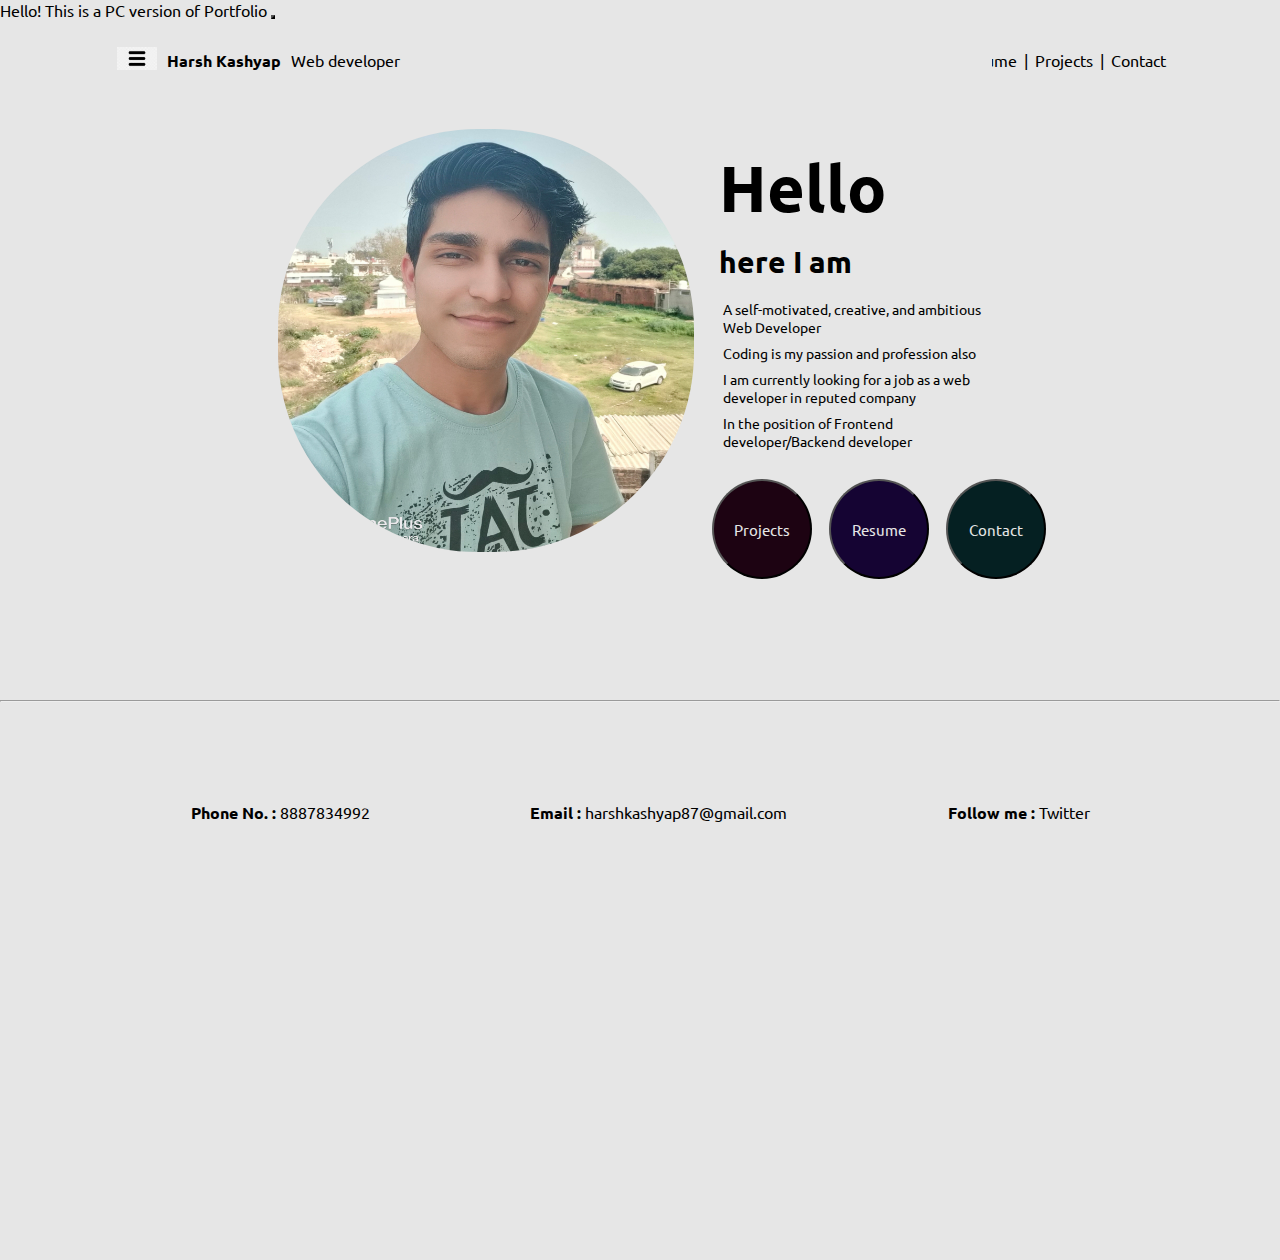
<file: index.html>
<!DOCTYPE html>
<html lang="en">

<head>
    <meta charset="UTF-8">
    <meta http-equiv="X-UA-Compatible" content="IE=edge">
    <meta name="viewport" content="width=device-width, initial-scale=1.0">
    <title>Harsh Kashyap - Welcome to my Portfolio</title>
    <link href="https://cdn.jsdelivr.net/npm/bootstrap@5.2.0/dist/css/bootstrap.min.css" rel="stylesheet" integrity="sha384-gH2yIJqKdNHPEq0n4Mqa/HGKIhSkIHeL5AyhkYV8i59U5AR6csBvApHHNl/vI1Bx" crossorigin="anonymous">
  
    <link rel="stylesheet" href="index.css">
    
</head>

<body>
    
    <div class="main">
        <div class="alert alert-danger alert-dismissible fade show" role="alert">
            Hello! This is a PC version of Portfolio
            <button type="button" class="btn-close" data-bs-dismiss="alert" aria-label="Close"></button>
          </div>
        <div class="sideBarGo sideBar">
            <div><a href="/PortFolio/">Home</a></div>
            <div><a href="/PortFolio/resume.html">Resume</a></div>
            <div><a href="/PortFolio/project.html">Projects</a></div>
                <div><a href="/PortFolio/contact.html">Contact</a></div>
        </div>
        <div class="header">
            <div class="name">
                <div><img src="ham.png" alt="pic" width="32" id="ham"></div>
                
                <!-- <div><img src="img/cross.png" alt="pic" width="32" id="cross"></div> -->
                <div ><a id="name" href="https://harsh-kashyap87.github.io/PortFolio/">Harsh Kashyap</a></div>
                <div>Web developer</div>
            </div>
            <div class="section">
                <div ><a href="/PortFolio/resume.html">Resume</a></div>|
                <div><a href="/PortFolio/project.html">Projects</a></div>|
                <div><a href="/PortFolio/contact.html">Contact</a></div>
            </div>
        </div>
        <div class="content">
            <img src="pic (2).jpg" alt="pic" width="300" class="img">
            <div class="mainContent">
                <h1>Hello</h1>
                <h5>here I am</h5>
                <div class="text">A self-motivated, creative, and ambitious Web Developer</div>
                <div class="text">Coding is my passion and profession also</div>
                <div class="text">I am currently looking for a job as a web developer in reputed company</div>
                <div class="text">In the position of Frontend developer/Backend developer</div>
                <!-- <div class="text">Currently I am living in Lucknow</div> -->
                <div class="btn2">
                    <button id="project"><a  href="/PortFolio/project.html">Projects</a></button>
                    <button id="resume"><a  href="/PortFolio/resume.html">Resume</a></button>
                    <button id="contact"><a   href="/PortFolio/contact.html">Contact</a></button>
                </div>
            </div>
        </div>
        <hr class="divider">
        <div class="footer">
            <div class="phone">
                <div>
                    <strong>Phone No. : </strong>
                    8887834992
                </div>
            </div>
            <div class="phone">
                <div>
                    <strong>Email : </strong>
                harshkashyap87@gmail.com
                </div>
            </div>
            <div class="phone">
                <div><strong>Follow me :</strong> <a href="https://twitter.com/HarshKa73178273" target="_blank">Twitter</a>
                
            </div>
            
            
        </div>
    </div>
    <script src="index.js"></script>

    <script src="https://cdn.jsdelivr.net/npm/bootstrap@5.2.0/dist/js/bootstrap.bundle.min.js" integrity="sha384-A3rJD856KowSb7dwlZdYEkO39Gagi7vIsF0jrRAoQmDKKtQBHUuLZ9AsSv4jD4Xa" crossorigin="anonymous"></script>
  
</body>

</html>
</file>
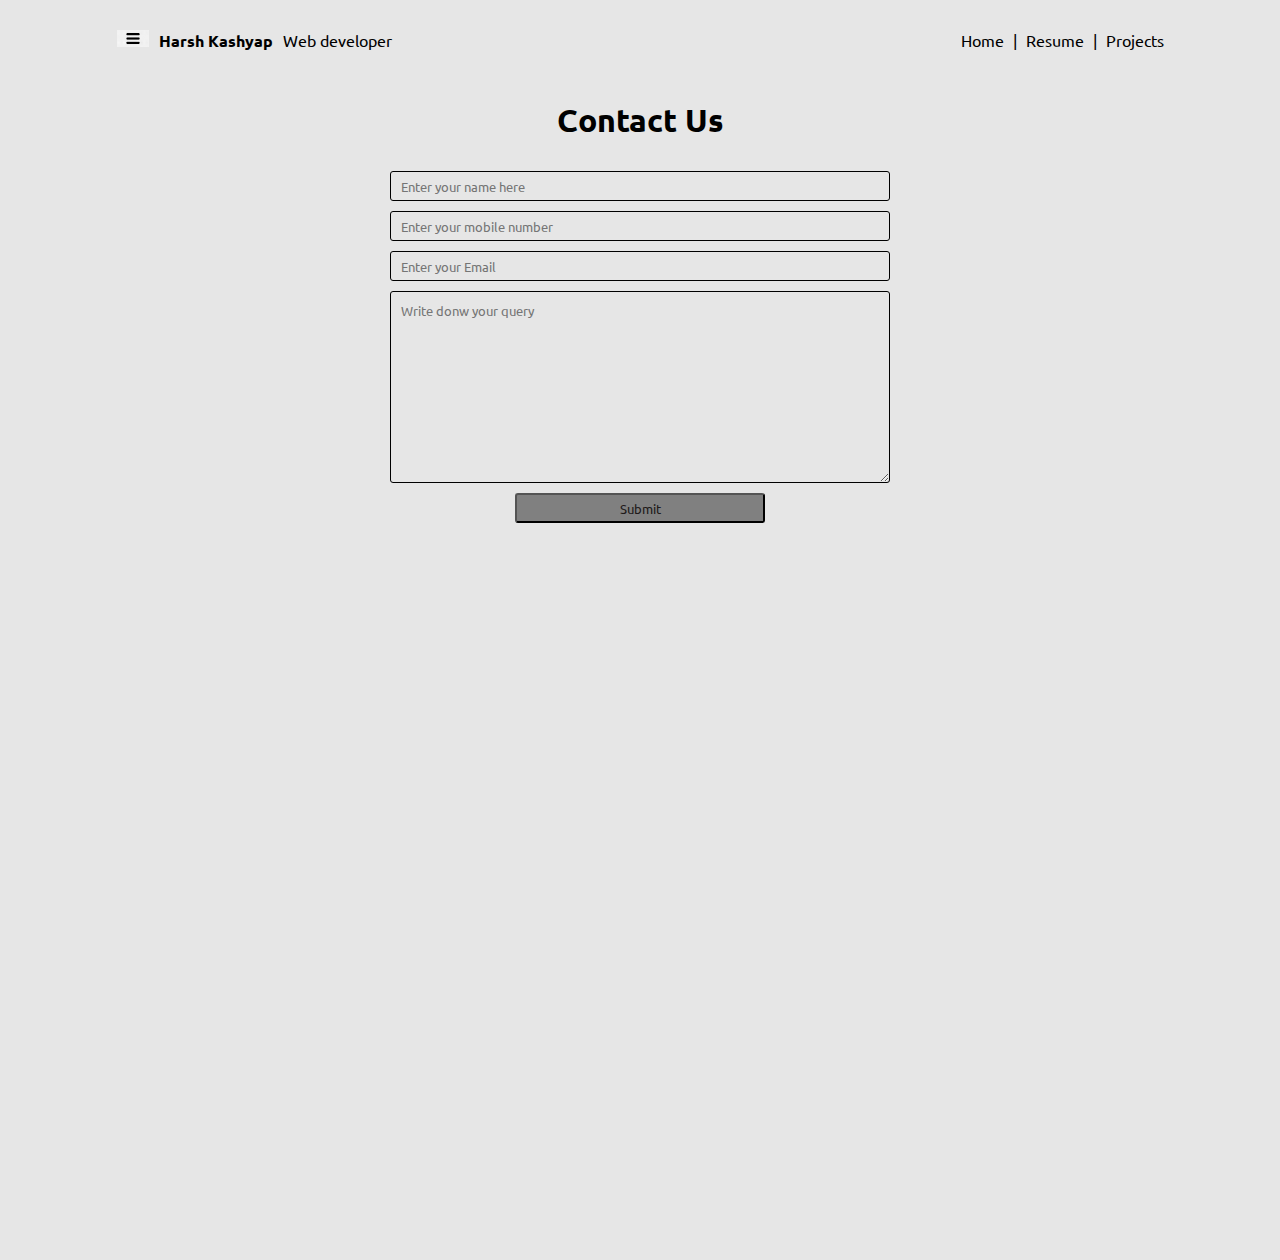
<file: contact.html>
<!DOCTYPE html>
<html lang="en">

<head>
    <meta charset="UTF-8">
    <meta http-equiv="X-UA-Compatible" content="IE=edge">
    <meta name="viewport" content="width=device-width, initial-scale=1.0">
    <title>Harsh Kashyap - Projects</title>
    <link rel="stylesheet" href="contact.css">
</head>

<body>
    <div class="main">
        <div class="sideBarGo sideBar">
            <div><a href="/PortFolio/">Home</a></div>
            <div><a href="/PortFolio/resume.html">Resume</a></div>
            <div><a href="/PortFolio/project.html">Projects</a></div>
                <div><a href="/PortFolio/contact.html">Contact</a></div>
        </div>
        <div class="header">
            <div class="name">
                <div><img src="ham.png" alt="pic" width="32" id="ham"></div>
                <div><a id="name" href="https://harsh-kashyap87.github.io/PortFolio/">Harsh Kashyap</a></div>
                <div>Web developer</div>
            </div>
            <div class="section">
                <div><a href="/PortFolio/">Home</a></div>|
                <div><a href="/PortFolio/resume.html">Resume</a></div>|
                <div><a href="/PortFolio/project.html">Projects</a></div>
            </div>
        </div>
    </div>
    <div class="head">
        <h1>Contact Us</h1>
    </div>
    <div class="container">
        <form class="contact-form">
            <input type="text" placeholder="Enter your name here">
            <input type="phone" placeholder="Enter your mobile number">
            <input type="email" placeholder="Enter your Email">
            <textarea name="text" id="" cols="30" rows="10" placeholder="Write donw your query"></textarea>
            <button type="submit">Submit</button>
        </form>
    </div>
    



    <script src="index.js"></script>
</body>

</html>
</file>
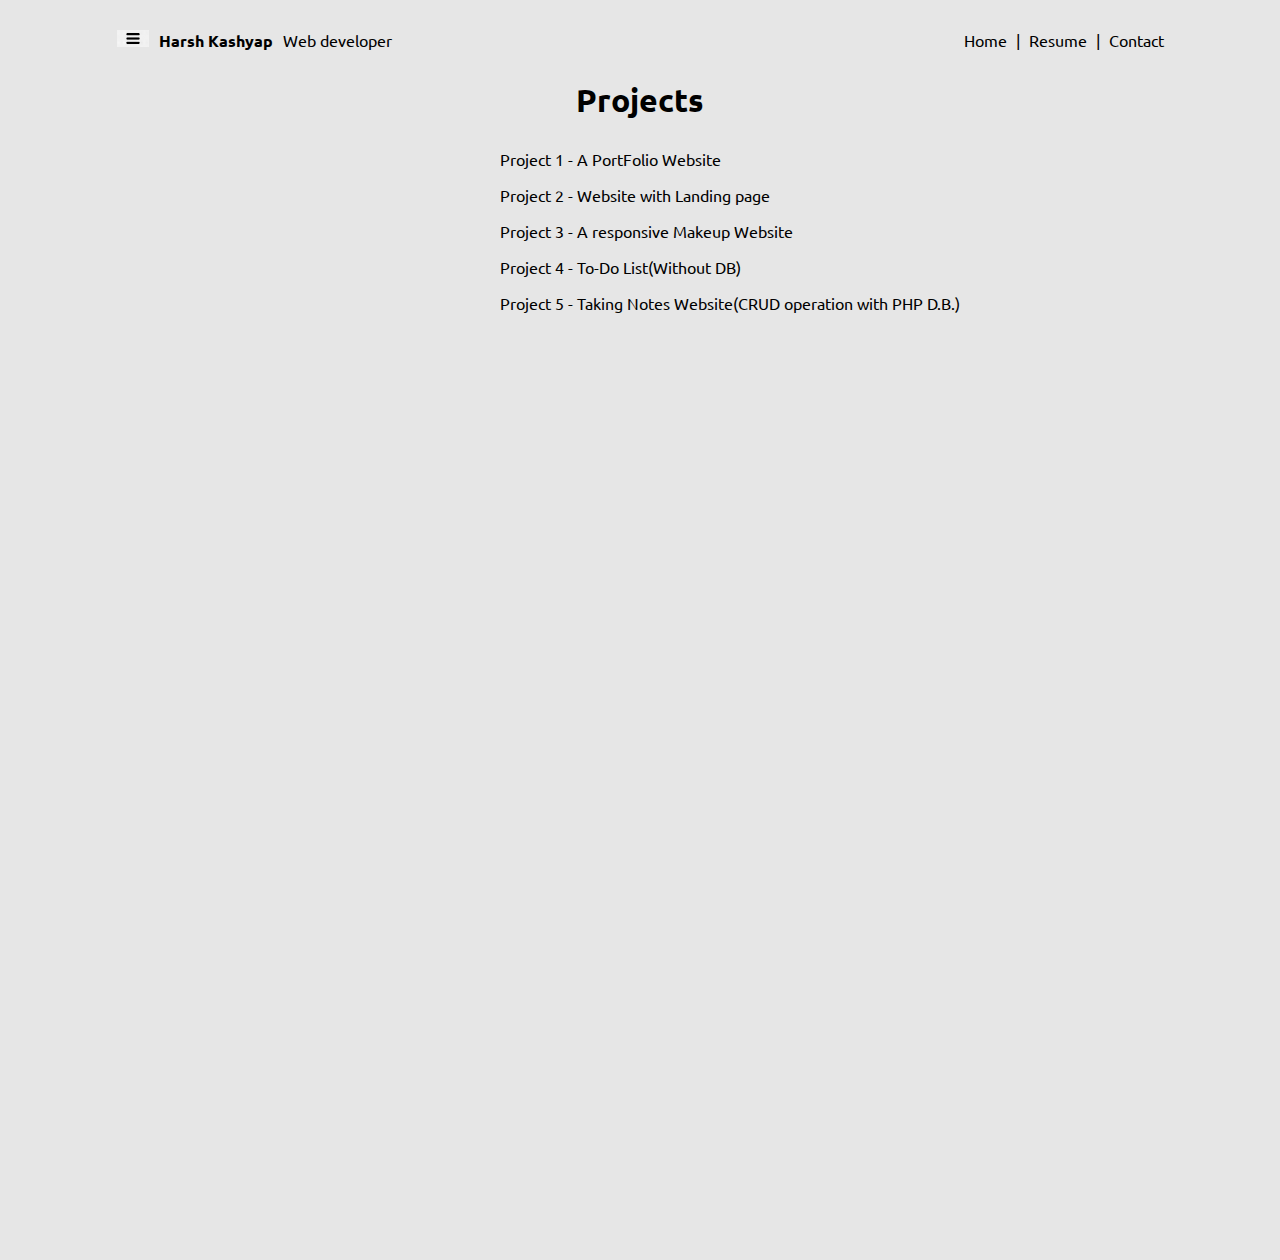
<file: project.html>
<!DOCTYPE html>
<html lang="en">

<head>
    <meta charset="UTF-8">
    <meta http-equiv="X-UA-Compatible" content="IE=edge">
    <meta name="viewport" content="width=device-width, initial-scale=1.0">
    <title>Harsh Kashyap - Projects</title>
    <link rel="stylesheet" href="project.css">
</head>

<body>
    <div class="main">
        <div class="sideBarGo sideBar">
            <div><a href="/PortFolio/">Home</a></div>
            <div><a href="/PortFolio/resume.html">Resume</a></div>
            <div><a href="/PortFolio/project.html">Projects</a></div>
                <div><a href="/PortFolio/contact.html">Contact</a></div>
        </div>
        <div class="header">
            <div class="name">
                <div><img src="ham.png" alt="pic" width="32" id="ham"></div>
                <div ><a id="name" href="https://harsh-kashyap87.github.io/PortFolio/">Harsh Kashyap</a></div>
                <div>Web developer</div>
            </div>
            <div class="section">
                <div><a href="/PortFolio/">Home</a></div>|
                <div><a href="/PortFolio/resume.html">Resume</a></div>|
                <div><a href="/PortFolio/contact.html">Contact</a></div>
            </div>
        </div>
    </div>
    <div class="head">
        <h1>Projects</h1>
    </div>
    <div class="pro">

        <div>
            Project 1 - A PortFolio Website
        </div>
        <div>
            Project 2 - Website with Landing page
        </div>
        <div>
            Project 3 - A responsive Makeup Website
        </div>
        <div>
            Project 4 - To-Do List(Without DB)
        </div>
        <div>
            Project 5 - Taking Notes Website(CRUD operation with PHP D.B.)
        </div>
    </div>
    </div>

    <script src="index.js"></script>
</body>

</html>
</file>
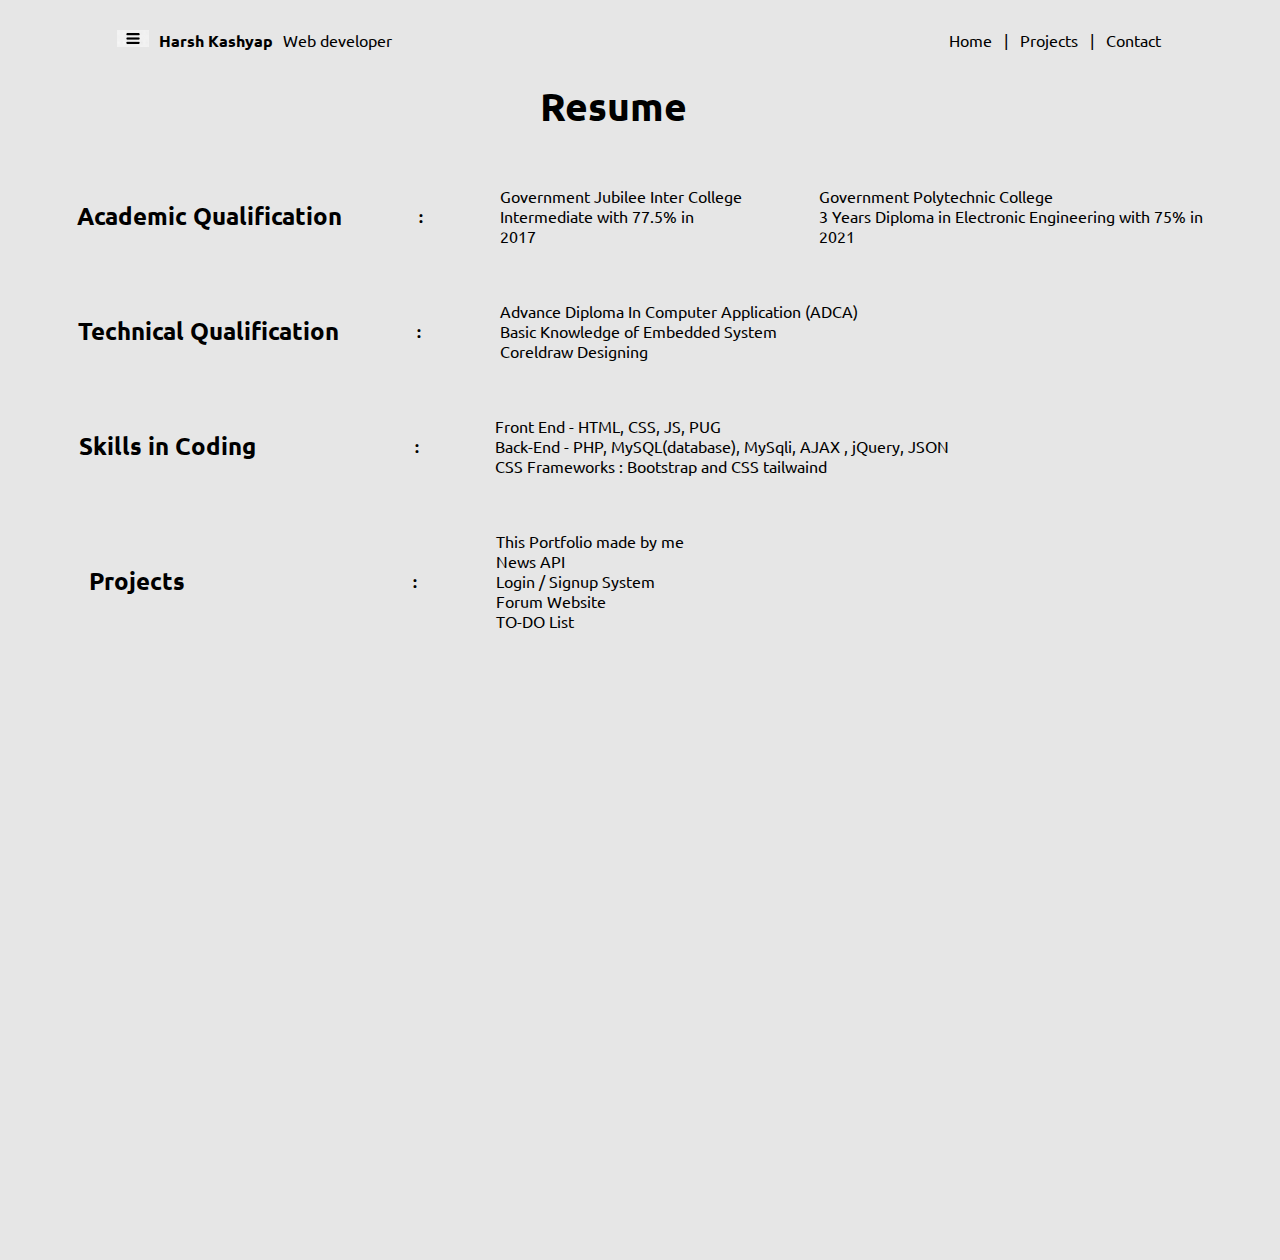
<file: resume.html>
<!DOCTYPE html>
<html lang="en">

<head>
    <meta charset="UTF-8">
    <meta http-equiv="X-UA-Compatible" content="IE=edge">
    <meta name="viewport" content="width=device-width, initial-scale=1.0">
    <title>Harsh Kashyap - Resume</title>
    <link rel="stylesheet" href="resume.css">
</head>

<body>
    <div class="main">
        <div class="sideBarGo sideBar">
            <div><a href="/PortFolio/">Home</a></div>
            <div><a href="/PortFolio/resume.html">Resume</a></div>
            <div><a href="/PortFolio/project.html">Projects</a></div>
                <div><a href="/PortFolio/contact.html">Contact</a></div>
        </div>
        <div class="header">
            <div class="name">
                <div><img src="ham.png" alt="pic" width="32" id="ham"></div>
                <div ><a id="name" href="https://harsh-kashyap87.github.io/PortFolio/">Harsh Kashyap</a></div>
                <div>Web developer</div>
            </div>
            <div class="section">
                <div ><a href="/PortFolio/">Home</a></div>|
                <div><a href="/PortFolio/project.html">Projects</a></div>|
                <div><a href="/PortFolio/contact.html">Contact</a></div>
            </div>
        </div>
    </div>
    <h1>Resume</h1>
    <div class="box">
        <div class="c" id="c1"><h2>Academic Qualification</h2></div>
        <div class="c" id="c2"><strong>:</strong></div>
        <div class="c" id="c3">Government Jubilee Inter College <br/>
            Intermediate with 77.5% in <br/>
            2017</div>
        <div class="c" id="c4">Government Polytechnic College <br/>
            3 Years Diploma in Electronic Engineering with 75% in  <br/>
            2021
            </div>
    </div>
    <div class="box2">
        <div class="c2" id="c4"><h2>Technical Qualification</h2></div>
        <div class="c2" id="c5"><strong>:</strong></div>
        <div class="c2" id="c6">Advance Diploma In Computer Application (ADCA)<br/>
            Basic Knowledge of Embedded System <br/>
            Coreldraw Designing </div>
        <div class="c hide">Government Polytechnic College <br/>
            3 Years Dipjkkjkkkjv 75% in  <br/>
            2021
            </div>
    </div>
    <div class="box3">
        <div class="c3" id="c7" ><h2 >Skills in Coding</h2></div>
        <div class="c3" id="c8"><strong>:</strong></div>
        <div class="c3" id="c9">Front End - HTML, CSS, JS, PUG<br/>
            Back-End - PHP, MySQL(database), MySqli, AJAX , jQuery, JSON
<br/>
            CSS Frameworks : Bootstrap and CSS tailwaind </div>
        <div class="c hide">Government  <br/>
            3 Years 75% in  <br/>
            2021
            </div>
    </div>

    <div class="box4">
        <div class="c4" id="c10"><h2>Projects</h2></div>
        <div class="c4" id="c11"><strong>:</strong></div>
        <div class="c4" id="c12">This Portfolio made by me<br/>
            News API <br/>
            Login / Signup System<br/>
            
            Forum Website<br/>
            TO-DO List</div>
        <div class="c hide">Government Polytechnic College <br/>
            3 Years Diploma in Electronic Engineering with 75% in  <br/>
            2021
            </div>
    </div>
   

    <script src="index.js"></script>
</body>

</html>
</file>
<file: index.css>
@import url('https://fonts.googleapis.com/css2?family=Ubuntu:wght@300&display=swap');

*{
    margin: 0;
    padding: 0;
    box-sizing: border-box;
    text-decoration: none;
    background-color: #e6e6e6;
    font-family: 'Ubuntu', sans-serif;
}
body{
    
    min-height: 140vh;
    background-color: #e6e6e6;
}

.main{
    display: flex;
    flex-direction: column;
}
/* Header CSS here */
#ham{
    cursor: pointer;
}
.header{
    display: flex;
    height: 80px;
    /* width: 100vw; */
    justify-content: space-between;
}
.main .sideBar{
    /* background-color: yellowgreen; */
    width: 125px;
    height: 400px;
    margin-top: 27px;
    align-items: center;
    display: flex;
    justify-content: space-evenly;
    flex-direction: column;
    position: fixed;
    transition: 200ms;
}

.main .sideBarGo{
    transform: translate(-500px, 0px);
    position: absolute;
    /* background-color: pink; */
}

.main .sideBar a{
    color: black;
    text-decoration: none;
    
}
.main .sideBar a:hover{
    color: rgba(0, 0, 0, 0.363);
}

#sideBar div{
    padding: 20px;
}

.name{
    display: flex;
    flex-direction: row;
    margin-left: 100px;
    padding: 12px;
    align-items: center;
    justify-content: center;
}
.name div{
    padding: 5px;
}
#ham{
    width: 40px;
}

#cross{
    width: 40px;
}

#name{
    font-weight: bold;
    color: black;
    text-decoration: none;
}
#name:hover{
    text-decoration: underline;
    color: rgb(39, 39, 39);
    font-weight: 500;
}
.section{
    display: flex;
    flex-direction: row;
    padding: 12px;
    align-items: center;
    justify-content: center;
    margin-right: 95px;
}
.section a{
    color: black;
    text-decoration: none;
}
.section a:hover{
    color: rgba(0, 0, 0, 0.363);
}

.section div{
    padding: 7px;
    cursor: pointer;
}

/* Content CSS here */

.content{
    display: flex;
    flex-direction: row;
    height: 300px;
    justify-content: center;
    align-items: center;
    font-size: 14px;
}

.content .img{
    border-radius: 200px;
    width: 416px;
    height: 423px;
    margin-top: 180px;

}

.content .mainContent{
    height: 500px;
    width: 288px;
    margin: 0 10px;
    /* background-color: rebeccapurple; */
}
.content .mainContent h1{
    margin: 15px;
    margin-top: 146px;
    font-size: 65px;
    /* background-color: rgb(30, 14, 46); */
}
.content .mainContent h5{
    margin: 15px;
    font-size: 30px;
    /* background-color: rgb(31, 197, 155); */
}

.content .mainContent .text{
    /* margin: 15px; */
    margin-left: 15px;
    font-size: 14px;
    padding: 4px;
    /* background-color: rgb(54, 153, 51); */
}

.content .mainContent .btn2{
    display: flex;
    justify-content: space-around;
    margin-top: 25px;
    width: 350px;
}
.content .mainContent .btn2 button{
    width: 100px;
    height: 100px;
    border-radius: 100px;
}

.content #project{
    /* font-weight: bold; */
    font-size: 15px;
    color: #e6e6e6;
    background-color: rgb(29, 3, 18);
    cursor: pointer;
}
.content #project a{
    /* font-weight: bold; */
    font-size: 15px;
    color: #e6e6e6;
    background-color: rgb(29, 3, 18);
    cursor: pointer;
    text-decoration: none;
}

.content #resume{
    /* font-weight: bold; */
    font-size: 15px;
    color: #e6e6e6;
    background-color: rgb(21, 4, 51);
    cursor: pointer;
}
.content #resume a{
    /* font-weight: bold; */
    font-size: 15px;
    color: #e6e6e6;
    background-color: rgb(21, 4, 51);
    cursor: pointer;
    text-decoration: none;
}

.content #contact{
    /* font-weight: bold; */
    font-size: 15px;
    color: #e6e6e6;
    background-color: rgb(5, 32, 34);
    cursor: pointer;
    
}
.content #contact a{
    /* font-weight: bold; */
    text-decoration: none;
    font-size: 15px;
    color: #e6e6e6;
    background-color: rgb(5, 32, 34);
    cursor: pointer;
}





/* Divider */
.main .divider{
    margin-top: 300px;
}

/* Footer CSS here */

.main .footer{
    display: flex;
    /* margin: 30px; */
    margin-top: 50px;
    padding: 30px;
    justify-content: space-evenly;
    align-items: center;
}
.main .footer .phone{
    /* background-color: red; */
    margin-top: 20px;
    
}
.main .footer .phone a{
    /* background-color: red; */
    margin-top: 20px;
    color: black;
    
}
.main .footer .phone a:hover{
    /* background-color: red; */
    margin-top: 20px;
    color: rgba(0, 0, 0, 0.363);
    font-weight: bold;
    
}
</file>
<file: contact.css>
@import url('https://fonts.googleapis.com/css2?family=Ubuntu:wght@300&display=swap');

*{
    margin: 0;
    padding: 0;
    box-sizing: border-box;
    text-decoration: none;
    background-color: #e6e6e6;
    font-family: 'Ubuntu', sans-serif;
}
body{
    
    min-height: 140vh;
}

.main{
    display: flex;
    flex-direction: column;
}
/* Header CSS here */

#ham{
    cursor: pointer;
}

.header{
    display: flex;
    height: 80px;
    /* width: 100vw; */
    justify-content: space-between;
}
.main .sideBar{
    /* background-color: yellowgreen; */
    width: 125px;
    height: 400px;
    margin-top: 27px;
    align-items: center;
    display: flex;
    justify-content: space-evenly;
    flex-direction: column;
    position: fixed;
    transition: 200ms;
}

.main .sideBarGo{
    transform: translate(-500px, 0px);
    position: absolute;
    /* background-color: pink; */
}

.main .sideBar a{
    color: black;
}
.main .sideBar a:hover{
    color: rgba(0, 0, 0, 0.363);
}


.name{
    display: flex;
    flex-direction: row;
    margin-left: 100px;
    padding: 12px;
    align-items: center;
    justify-content: center;
}
.name div{
    padding: 5px;
}

#name{
    font-weight: bold;
    color: black;
}
#name:hover{
    text-decoration: underline;
    color: rgb(39, 39, 39);
    font-weight: 500;
}
.section{
    display: flex;
    flex-direction: row;
    padding: 12px;
    align-items: center;
    justify-content: center;
    margin-right: 95px;
}
.section a{
    color: black;
}
.section a:hover{
    color: rgba(0, 0, 0, 0.363);
}

.section div{
    padding: 9px;
    cursor: pointer;
}

/* Container CSS Start Here */

.head{
    /* background-color: red; */
    display: flex;
    justify-content: center;
}
.head h1{
    /* color: green; */
    /* background-color: gray; */
    align-items: center;
    margin-top: 20px;
    margin-bottom: 20px;
}

/* contact-form CSS Start Here */

.container{
    /* color: pink; */
    /* background-color: gray; */
    display: flex;
    flex-direction: column;
}
.contact-form{
    /* color: rgb(221, 6, 42); */
    /* background-color: rgb(131, 6, 6); */
    padding: 5px;
    display: flex;
    flex-direction: column;
    justify-content: center;
    align-items: center;
}

.contact-form input{
    /* color: blue; */
    font-size: 13px;

    width: 500px;
    margin: 5px;
    padding: 10x;
    border-radius: 3px;
    border: 1px solid black;
    height: 30px;
}
.container form input{
    padding: 10px;
}
.container form textarea{
    padding: 10px;
}

.contact-form textarea{
    /* color: blue; */
   
    font-size: 13px;
    width: 500px;
    margin: 5px;
    padding: 5x;
    border-radius: 3px;
    border: 1px solid black;
}

.contact-form button{
    /* color: blue; */
    font-size: 13px;
    width: 250px;
    margin: 5px;
    padding: 5x;
    border-radius: 3px;
    cursor: pointer;
    background-color: gray;
    height: 30px;
    color: rgb(32, 26, 26);
}
.contact-form button:hover{
    background-color: rgb(32, 26, 26);
    color: gray;
}



/* Footer CSS here */

.main .footer{
    display: flex;
    /* margin: 30px; */
    margin-top: 50px;
    padding: 30px;
    justify-content: space-evenly;
    align-items: center;
}
.main .footer .phone{
    /* background-color: red; */
    margin-top: 20px;
    
}
.main .footer .phone a{
    /* background-color: red; */
    margin-top: 20px;
    color: black;
    
}
.main .footer .phone a:hover{
    /* background-color: red; */
    margin-top: 20px;
    color: rgba(0, 0, 0, 0.363);
    font-weight: bold;
    
}
</file>
<file: project.css>
@import url('https://fonts.googleapis.com/css2?family=Ubuntu:wght@300&display=swap');

*{
    margin: 0;
    padding: 0;
    box-sizing: border-box;
    text-decoration: none;
    background-color: #e6e6e6;
    font-family: 'Ubuntu', sans-serif;
}
body{
    
    min-height: 140vh;
}
/* Main CSS start here */
.main{
    display: flex;
    flex-direction: column;
}
/* Header CSS here */
#ham{
    cursor: pointer;
}

.header{
    display: flex;
    height: 80px;
    /* width: 100vw; */
    justify-content: space-between;
}
.main .sideBar{
    /* background-color: yellowgreen; */
    width: 125px;
    height: 400px;
    margin-top: 27px;
    align-items: center;
    display: flex;
    justify-content: space-evenly;
    flex-direction: column;
    position: fixed;
    transition: 200ms;
}

.main .sideBarGo{
    transform: translate(-500px, 0px);
    position: absolute;
    /* background-color: pink; */
}

.main .sideBar a{
    color: black;
}
.main .sideBar a:hover{
    color: rgba(0, 0, 0, 0.363);
}


.name{
    display: flex;
    flex-direction: row;
    margin-left: 100px;
    padding: 12px;
    align-items: center;
    justify-content: center;
}
.name div{
    padding: 5px;
}

#name{
    font-weight: bold;
    color: black;
}
#name:hover{
    text-decoration: underline;
    color: rgb(39, 39, 39);
    font-weight: 500;
}
.section{
    display: flex;
    flex-direction: row;
    padding: 12px;
    align-items: center;
    justify-content: center;
    margin-right: 95px;
}
.section a{
    color: black;
}
.section a:hover{
    color: rgba(0, 0, 0, 0.363);
}

.section div{
    padding: 9px;
    cursor: pointer;
}

/* Head  CSS Start Here */
.head{
    display: flex;
    justify-content: center;
    align-items: center;
    /* background-color: gray; */
}

.head h1{
    /* background-color: pink;
    color: green; */
}

.pro{
    display: flex;
    flex-direction: column;
    /* background-color: rgb(146, 21, 21); */
    margin-top: 20px;
    
}

.pro div{
    width: 500px;
    /* background-color: rgb(212, 108, 108); */
    padding: 4px 0px;
    margin: 4px 0px;
    margin-left: 500px;
}
</file>
<file: resume.css>
@import url('https://fonts.googleapis.com/css2?family=Ubuntu:wght@300&display=swap');

* {
    margin: 0;
    padding: 0;
    box-sizing: border-box;
    text-decoration: none;
    background-color: #e6e6e6;
    font-family: 'Ubuntu', sans-serif;
}

body {

    min-height: 140vh;
}

.main {
    display: flex;
    flex-direction: row;
}
h1{
    display: block;
    margin: auto;
    width: 200px;
    
    font-size: 39px;
}

/* Header CSS here */

#ham{
    cursor: pointer;
}

.header{
    display: flex;
    height: 80px;
    width: 100vw;
    justify-content: space-between;
}
.main .sideBar{
    /* background-color: yellowgreen; */
    width: 125px;
    height: 400px;
    margin-top: 27px;
    align-items: center;
    display: flex;
    justify-content: space-evenly;
    flex-direction: column;
    position: fixed;
    transition: 200ms;
}

.main .sideBarGo{
    transform: translate(-500px, 0px);
    position: absolute;
    /* background-color: pink; */
}

.main .sideBar a{
    color: black;
}
.main .sideBar a:hover{
    color: rgba(0, 0, 0, 0.363);
}


.name{
    display: flex;
    flex-direction: row;
    margin-left: 100px;
    padding: 12px;
    align-items: center;
    justify-content: center;
}
.name div{
    padding: 5px;
}

#name{
    color: black;
    font-weight: bold;
}
#name:hover{
    text-decoration: underline;
    color: rgb(39, 39, 39);
    font-weight: 500;
}
.section{
    display: flex;
    flex-direction: row;
    padding: 12px;
    align-items: center;
    justify-content: center;
    margin-right: 95px;
}
.section div{
    padding: 12px;
    cursor: pointer;
}
.section a{
    color: black;
}
.section a:hover{
    color: rgba(0, 0, 0, 0.363);
}


/* Content CSS here */


.box{
    margin-top: 25px;
    display: flex;
    flex-direction: row;
    color: black;
    /* align-items: center; */
    justify-content: space-evenly;

}

.box .c{
    display: flex;
    justify-content: space-around;
    /* width: 25%; */
    margin-top: 30px;
    align-items: center;
}

.box2{
    margin-top: 25px;
    display: flex;
    flex-direction: row;
    color: black;
    margin-right: 32px;
    justify-content: space-evenly;

}

.box2 .c2{
    display: flex;
    justify-content: space-around;
    /* width: 25%; */
    margin-top: 30px;
    align-items: center;
}
.box3{
    margin-top: 25px;
    display: flex;
    flex-direction: row;
    color: black;
    margin-right: 32px;
    justify-content: space-evenly;

}

.box3 .c3{
    display: flex;
    justify-content: space-around;
    margin-top: 30px;
    align-items: center;
    margin-left: 10px;
}

#c7{
    /* color: rgb(231, 2, 40); */
    margin-left: -18px;
}
#c8{
    /* color: red; */
    margin-left: 62px;
}
#c9{
    /* color: rgba(12, 56, 3, 0.87); */
    margin-left: -21px;
}


.box4{
    margin-top: 25px;
    display: flex;
    flex-direction: row;
    color: black;
    margin-right: 32px;
    justify-content: space-evenly;

}

.box4 .c4{
    display: flex;
    justify-content: space-around;
    margin-top: 30px;
    align-items: center;
    margin-left: 10px;
}

#c10{
    /* color: rgb(231, 2, 40); */
    margin-left: -1px;
}
#c11{
    /* color: red; */
    margin-left: 138px;
}
#c12{
    /* color: rgba(12, 56, 3, 0.87); */
    margin-left: -10px;
}


.hide{
    color: transparent;
    /* display: none; */
}
</file>
